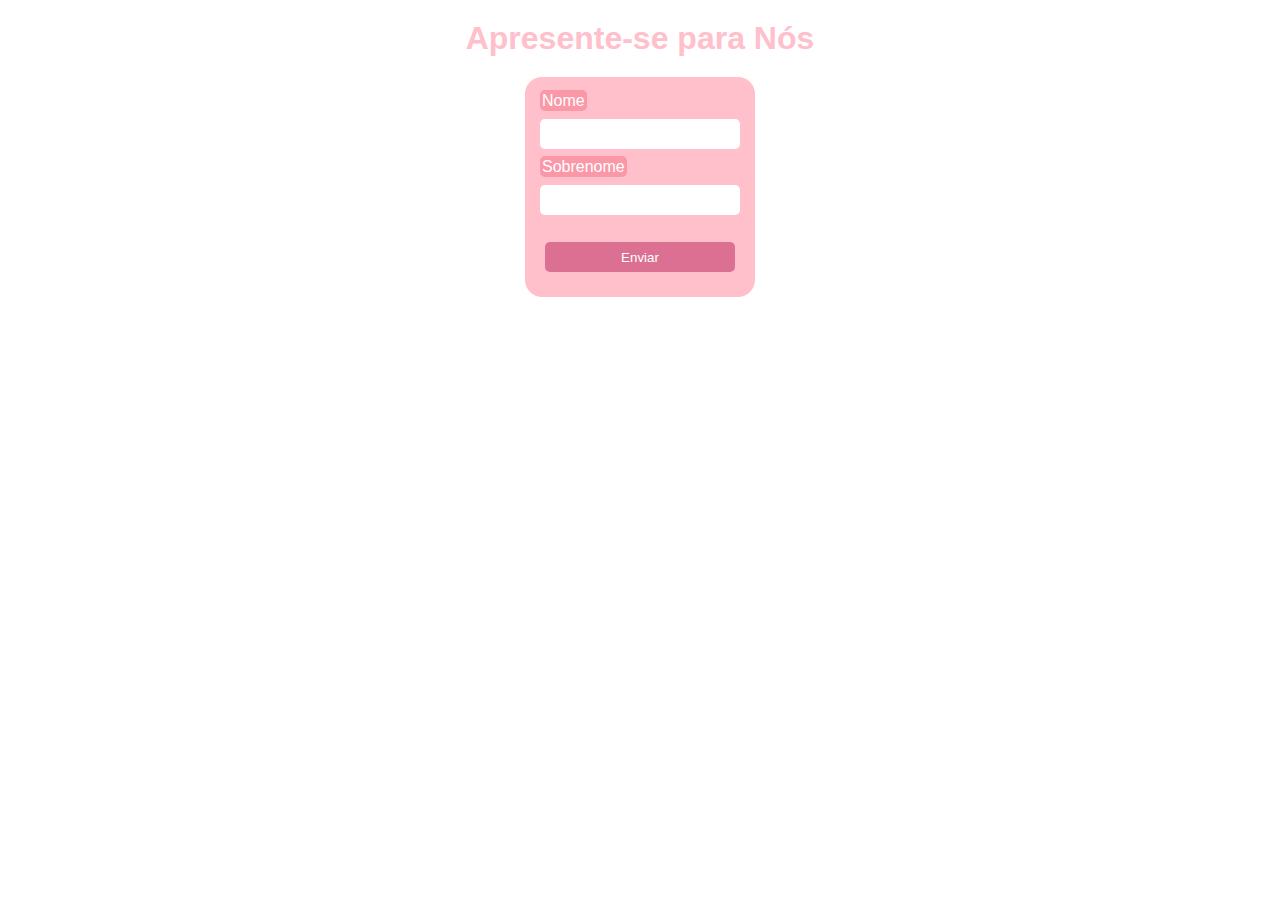
<file: CursoPHP/ex004/index.html>
<!DOCTYPE html>
<html lang="pt-br">
<head>
    <meta charset="UTF-8">
    <meta name="viewport" content="width=device-width, initial-scale=1.0">
    <link rel="stylesheet" href="style.css">
    <title>Interação com Formulários</title>
</head>
<body>
    <h1>Apresente-se para Nós</h1>
  
    <section id="menu">
        <form action="cad.php" method="post">

            <!--Nome-->
            <label for="nome">Nome</label> <br>
            <input type="text" name="nome" id="" > <br>

            <!--Sobrenome-->
            <label for="sobrenome">Sobrenome</label><br>
            <input type="text" name="sobrenome" id="" ><br><br>

            <!--Enviar-->
            <input type="submit" value="Enviar" id="enviar">
        </form>
    </section>
</body>
</html>
</file>
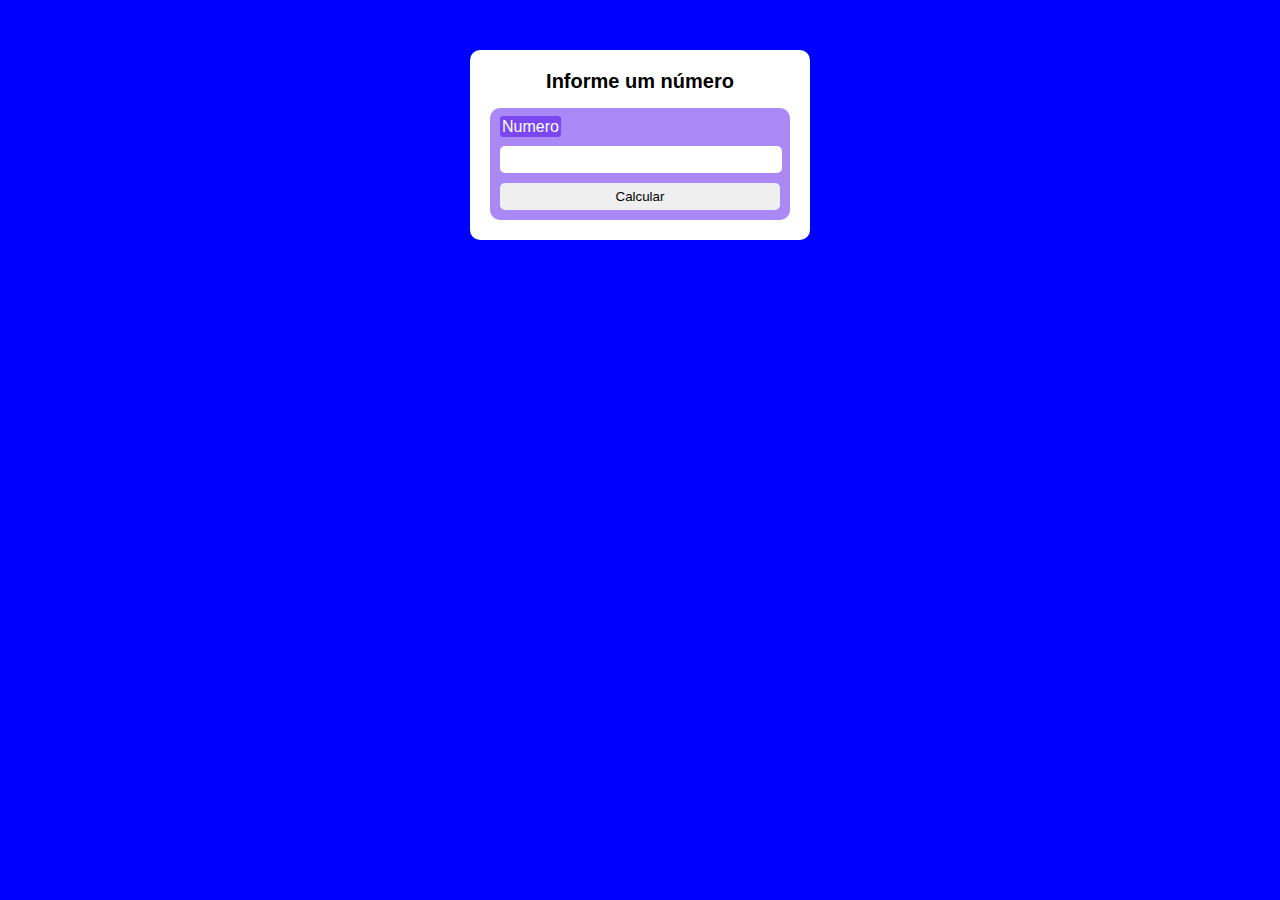
<file: CursoPHP/Exercicios/Antecessor e Sucessor/index.html>
<!DOCTYPE html>
<html lang="pt-br">
<head>
    <meta charset="UTF-8">
    <meta name="viewport" content="width=device-width, initial-scale=1.0">
    <title>Antecessor e Sucessor</title>
    <link rel="stylesheet" href="style.css">
</head>
<body>
    <main>
        <h1>Informe um número</h1>

        <form action="calcula.php" method="get">
            <label for="numero">Numero</label><br>
            <input id="num" type="number" name="numero" id=""><br>
            <input id="envi" type="submit" value="Calcular">
        </form>
    </main>
</body>
</html>
</file>
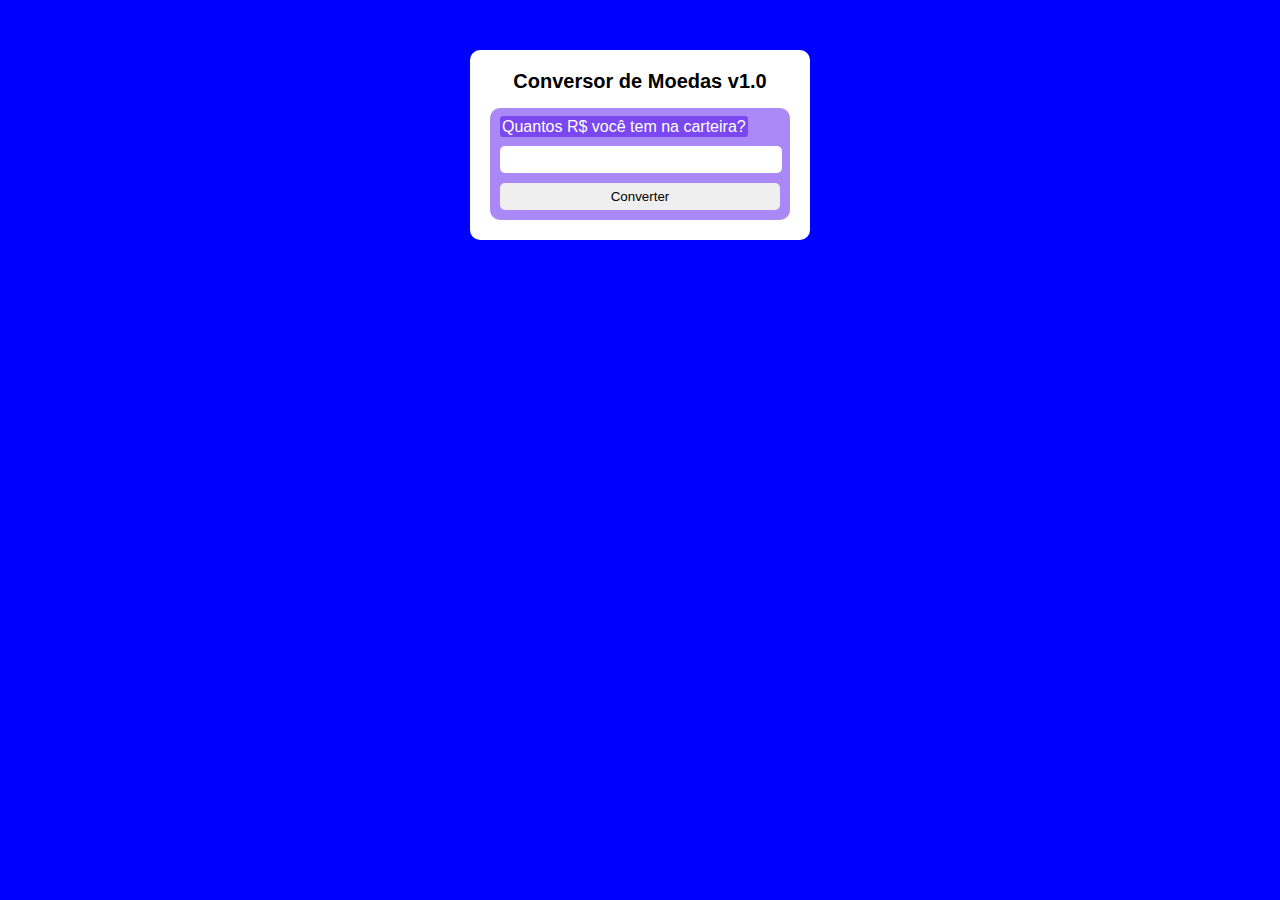
<file: CursoPHP/Exercicios/ConversorMoedas/index.html>
<!DOCTYPE html>
<html lang="pt-br">
<head>
    <meta charset="UTF-8">
    <meta name="viewport" content="width=device-width, initial-scale=1.0">
    <title>Conversor de Moedas v1.0</title>
    <link rel="stylesheet" href="style.css">
</head>
<body>
    <main>
        <h1>Conversor de Moedas v1.0</h1>

        <form action="calcula.php" method="get">
            <label for="numero">Quantos R$ você tem na carteira?</label><br>
            <input id="num" type="number" name="numero" id=""><br>
            <input id="envi" type="submit" value="Converter">
        </form>
    </main>
</body>
</html>
</file>
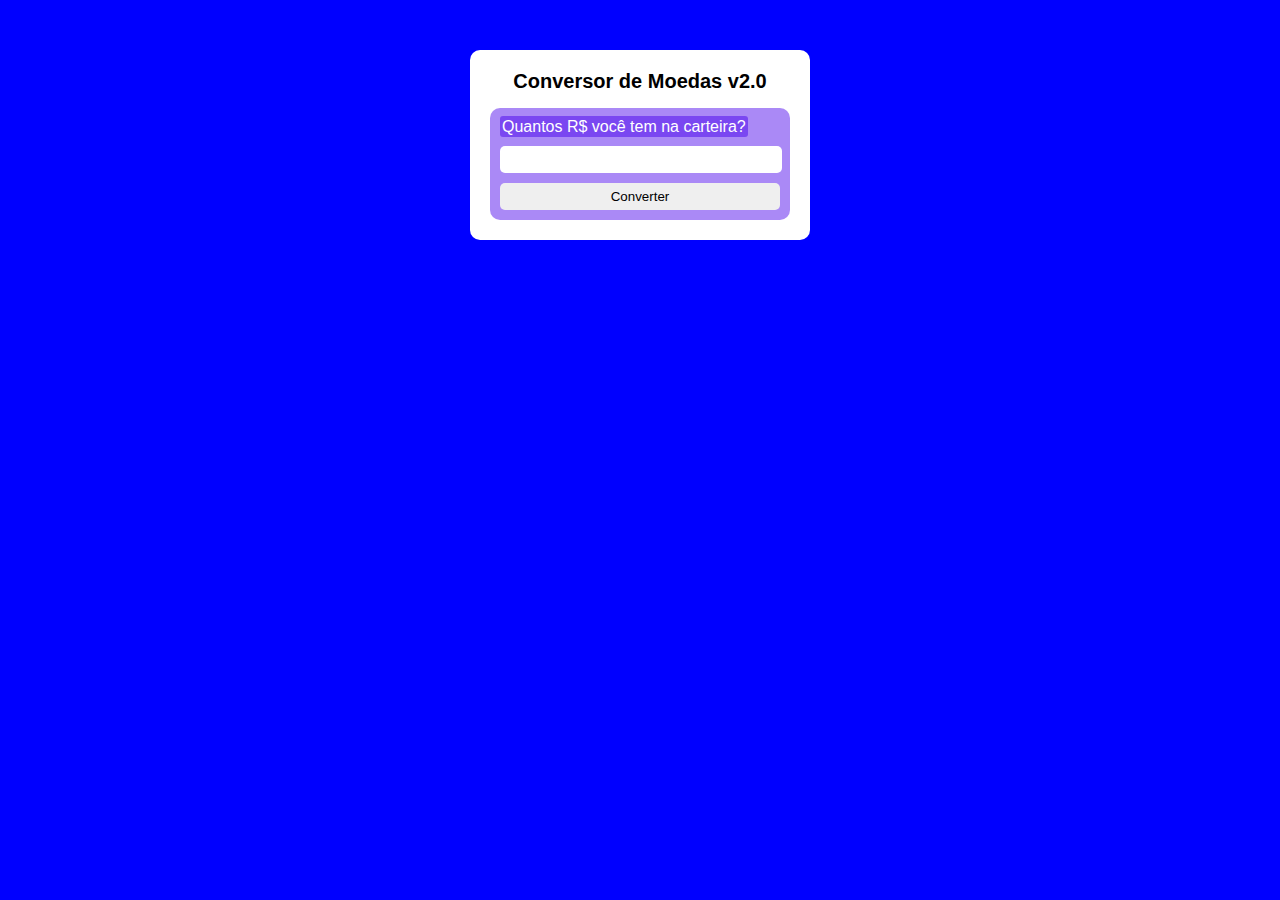
<file: CursoPHP/Exercicios/ConversorMoedas2/index.html>
<!DOCTYPE html>
<html lang="pt-br">
<head>
    <meta charset="UTF-8">
    <meta name="viewport" content="width=device-width, initial-scale=1.0">
    <title>Conversor de Moedas v2.0</title>
    <link rel="stylesheet" href="style.css">
</head>
<body>
    <main>
        <h1>Conversor de Moedas v2.0</h1>

        <form action="calcula.php" method="get">
            <label for="numero">Quantos R$ você tem na carteira?</label><br>
            <input id="num" type="number" name="numero" id=""><br>
            <input id="envi" type="submit" value="Converter">
        </form>
    </main>
</body>
</html>
</file>
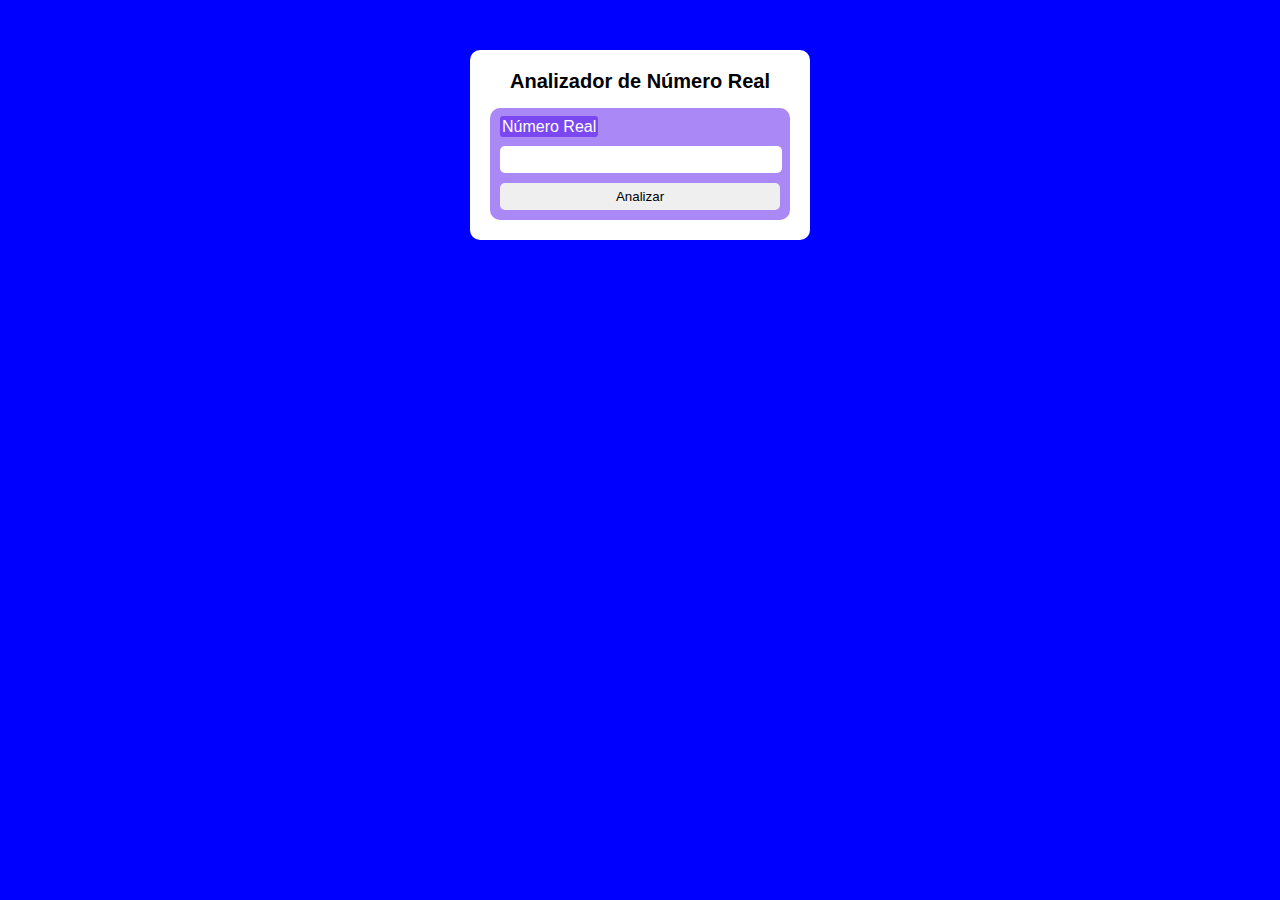
<file: CursoPHP/Exercicios/NumeroReal/index.html>
<!DOCTYPE html>
<html lang="pt-br">
<head>
    <meta charset="UTF-8">
    <meta name="viewport" content="width=device-width, initial-scale=1.0">
    <title>Analizador de Número Real</title>
    <link rel="stylesheet" href="style.css">
</head>
<body>
    <main>
        <h1>Analizador de Número Real</h1>

        <form action="calcula.php" method="get">
            <label for="numero">Número Real</label><br>
            <input id="num" type="text" name="numero" id=""><br>
            <input id="envi" type="submit" value="Analizar">
        </form>
    </main>
</body>
</html>
</file>
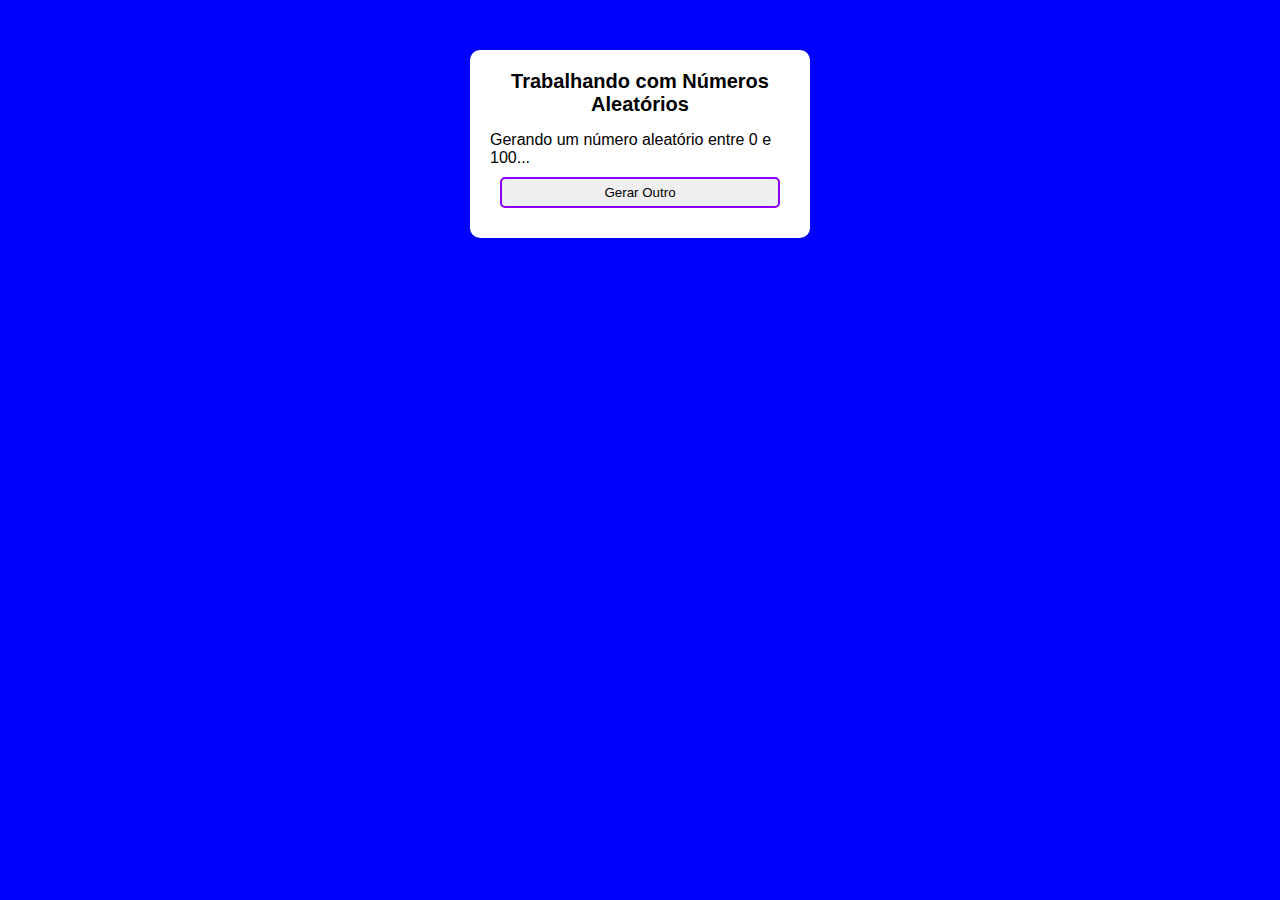
<file: CursoPHP/Exercicios/NumerosAleatorios/index.html>
<!DOCTYPE html>
<html lang="pt-br">
<head>
    <meta charset="UTF-8">
    <meta name="viewport" content="width=device-width, initial-scale=1.0">
    <title>Números Aleatórios</title>
    <link rel="stylesheet" href="style.css">
    <STYle>
        #envi {
            margin: 0%;
        }
    </STYle>
</head>
<body>
    <main>
        <h1>Trabalhando com Números Aleatórios</h1>
        <p>Gerando um número aleatório entre 0 e 100...</p>

        <form action="index.php" method="get">

            <input id="envi" type="submit" value="Gerar Outro">
        </form>
    </main>
</body>
</html>
</file>
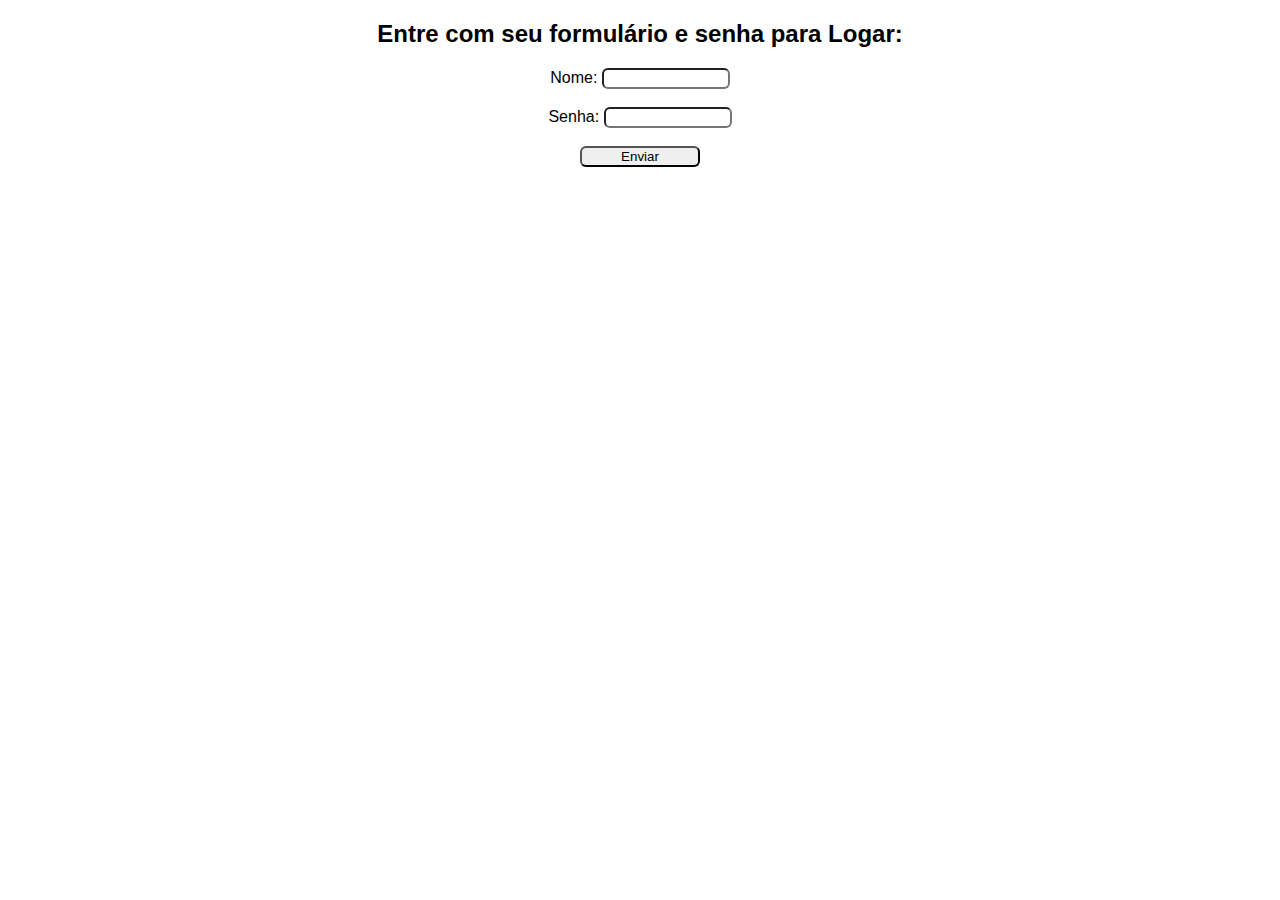
<file: Cursopm/login.html>
<!DOCTYPE html>
<html lang="pt-br">
<head>
    <meta charset="UTF-8">
    <meta name="viewport" content="width=device-width, initial-scale=1.0">
    <title>Login</title>
    <style>

        * {
            font-family: Arial, Helvetica, sans-serif;
        }
        h2 {
            text-align: center;
        }

        form {
            text-align: center;
        }

        input {
            border-radius: 6px;
            width: 120px;
        }
    </style>
</head>
<body>
    <h2>Entre com seu formulário e senha para Logar:</h2>

    <form name="form1" action="verifica.php" method="post">
        <label for="login">Nome:</label>
        <input type="text" name="login" id="login">
        <br>
        <br>
        <label for="senha">Senha:</label>
        <input type="password" name="senha" id="senha">
        <br>
        <br>
        <input class="button" name="Submit" type="submit" value="Enviar">



    </form>
</body>
</html>
</file>
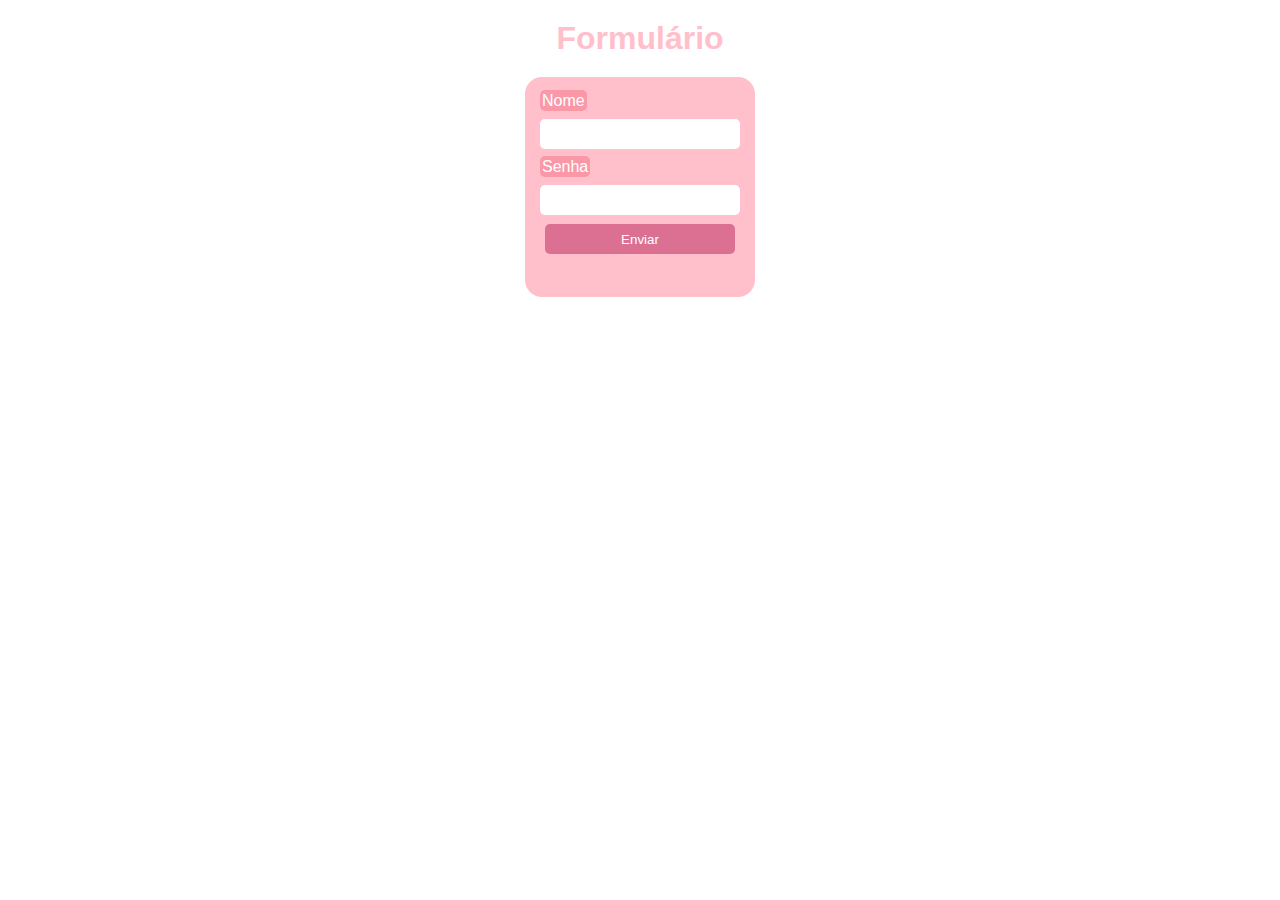
<file: CursoPHP/ex005/form.html>
<!DOCTYPE html>
<html lang="pt-br">
<head>
    <meta charset="UTF-8">
    <meta name="viewport" content="width=device-width, initial-scale=1.0">
    <title>Super Globais</title>
    <link rel="stylesheet" href="style.css">
</head>
<body>
    <h1>Formulário</h1>
    <section id="menu">
        <form action="superglobais.php?torta=massa&pao=leite" method="post">

            <label for="nome">Nome</label>
            <input type="text" name="nome" id="">

            <label for="senha">Senha</label>
            <input type="password" name="senha" id="">

            <input id="enviar" type="submit" value="Enviar">




        </form>
        </div>
    </section>
</body>
</html>
</file>
<file: CursoPHP/ex004/style.css>
@charset "UTF-8";

* {
    margin: 0%;
    padding: 0%;
    font-family: Arial, Helvetica, sans-serif;
}

body {
    background-color: white;
}

h1 {
    text-align: center;
    margin: 20px;
    color: pink;
}

#menu {
    background-color: pink;
    color: white;

    border-radius: 17px;


    width: 80vw;
    max-width: 200px;
    height: 190px;
    margin: auto;
    padding: 15px;
    
}

label {
    background-color: rgb(251, 152, 168);
    padding: 2px;
    border-radius: 5px;
}

#enviar {
    display: block;
    margin: auto;

    padding: 4px;
    height: 30px;

    background-color: palevioletred;
    color: white;
}

#enviar:hover {
    background-color: white;
    color: palevioletred;
}

input {

    height: 30px;
    width: 70vw;
    max-width: 190px;

    border: 0px;
    border-radius: 5px;

    margin: 9px 0px;
    padding-left: 10px;
}
</file>
<file: CursoPHP/Exercicios/Antecessor e Sucessor/style.css>
@charset "UTF-8";

* {
    margin: 0%;
    padding: 0%;
    font-family: Arial, Helvetica, sans-serif;
}

body {
    background-color: blue;
}

h1 {
    text-align: center;
    font-size: 20px;
    margin-bottom: 15px;
}

main {
    background-color: white;

    margin: auto;
    margin-top: 50px;
    padding: 20px;

    width: 300px;

    border-radius: 10px;

}

form {
    background-color: rgba(81, 14, 237, 0.491);
    padding: 10px;
    
    border-radius: 10px;
}

#num{
    width: 270px;
    margin-top: 10px;
    padding: 6px;
    border: 0;
    border-radius: 5px;
}

#envi {
    width: 280px;
    margin-top: 10px;
    padding: 6px;
    border: 0;
    border-radius: 5px;
}

#envi:hover {
    background-color: rgb(140, 0, 255);
    color: white;
    cursor: pointer;
}


label {
    background-color: rgba(81, 14, 237, 0.534);
    padding: 2px;
    border-radius: 3px;
    color: white;
}

#voltar {
    display: block;
    margin-top: 30px;
    background-color:rgba(81, 14, 237, 0.534) ;
    padding: 5px;
    text-decoration: none;
    border-radius: 5px;
    color: white;
    width: 280px;
}

#voltar:hover {
    background-color: rgba(81, 14, 237, 0.71);
}
</file>
<file: CursoPHP/Exercicios/ConversorMoedas/style.css>
@charset "UTF-8";

* {
    margin: 0%;
    padding: 0%;
    font-family: Arial, Helvetica, sans-serif;
}

body {
    background-color: blue;
}

h1 {
    text-align: center;
    font-size: 20px;
    margin-bottom: 15px;
}

main {
    background-color: white;

    margin: auto;
    margin-top: 50px;
    padding: 20px;

    width: 300px;

    border-radius: 10px;

}

form {
    background-color: rgba(81, 14, 237, 0.491);
    padding: 10px;
    
    border-radius: 10px;
}

#num{
    width: 270px;
    margin-top: 10px;
    padding: 6px;
    border: 0;
    border-radius: 5px;
}

#envi {
    width: 280px;
    margin-top: 10px;
    padding: 6px;
    border: 0;
    border-radius: 5px;
}

#envi:hover {
    background-color: rgb(140, 0, 255);
    color: white;
    cursor: pointer;
}


label {
    background-color: rgba(81, 14, 237, 0.534);
    padding: 2px;
    border-radius: 3px;
    color: white;
}

#voltar {
    display: block;
    margin-top: 30px;
    background-color:rgba(81, 14, 237, 0.534) ;
    padding: 5px;
    text-decoration: none;
    border-radius: 5px;
    color: white;
    width: 280px;
}

#voltar:hover {
    background-color: rgba(81, 14, 237, 0.71);
}
</file>
<file: CursoPHP/Exercicios/ConversorMoedas2/style.css>
@charset "UTF-8";

* {
    margin: 0%;
    padding: 0%;
    font-family: Arial, Helvetica, sans-serif;
}

body {
    background-color: blue;
}

h1 {
    text-align: center;
    font-size: 20px;
    margin-bottom: 15px;
}

main {
    background-color: white;

    margin: auto;
    margin-top: 50px;
    padding: 20px;

    width: 300px;

    border-radius: 10px;

}

form {
    background-color: rgba(81, 14, 237, 0.491);
    padding: 10px;
    
    border-radius: 10px;
}

#num{
    width: 270px;
    margin-top: 10px;
    padding: 6px;
    border: 0;
    border-radius: 5px;
}

#envi {
    width: 280px;
    margin-top: 10px;
    padding: 6px;
    border: 0;
    border-radius: 5px;
}

#envi:hover {
    background-color: rgb(140, 0, 255);
    color: white;
    cursor: pointer;
}


label {
    background-color: rgba(81, 14, 237, 0.534);
    padding: 2px;
    border-radius: 3px;
    color: white;
}

#voltar {
    display: block;
    margin-top: 30px;
    background-color:rgba(81, 14, 237, 0.534) ;
    padding: 5px;
    text-decoration: none;
    border-radius: 5px;
    color: white;
    width: 280px;
}

#voltar:hover {
    background-color: rgba(81, 14, 237, 0.71);
}
</file>
<file: CursoPHP/Exercicios/NumeroReal/style.css>
@charset "UTF-8";

* {
    margin: 0%;
    padding: 0%;
    font-family: Arial, Helvetica, sans-serif;
}

body {
    background-color: blue;
}

h1 {
    text-align: center;
    font-size: 20px;
    margin-bottom: 15px;
}

main {
    background-color: white;

    margin: auto;
    margin-top: 50px;
    padding: 20px;

    width: 300px;

    border-radius: 10px;

}

form {
    background-color: rgba(81, 14, 237, 0.491);
    padding: 10px;
    
    border-radius: 10px;
}

#num{
    width: 270px;
    margin-top: 10px;
    padding: 6px;
    border: 0;
    border-radius: 5px;
}

#envi {
    width: 280px;
    margin-top: 10px;
    padding: 6px;
    border: 0;
    border-radius: 5px;
}

#envi:hover {
    background-color: rgb(140, 0, 255);
    color: white;
    cursor: pointer;
}


label {
    background-color: rgba(81, 14, 237, 0.534);
    padding: 2px;
    border-radius: 3px;
    color: white;
}

#voltar {
    display: block;
    margin-top: 30px;
    background-color:rgba(81, 14, 237, 0.534) ;
    padding: 5px;
    text-decoration: none;
    border-radius: 5px;
    color: white;
    width: 280px;
}

#voltar:hover {
    background-color: rgba(81, 14, 237, 0.71);
}
</file>
<file: CursoPHP/Exercicios/NumerosAleatorios/style.css>
@charset "UTF-8";

* {
    margin: 0%;
    padding: 0%;
    font-family: Arial, Helvetica, sans-serif;
}

body {
    background-color: blue;
}

h1 {
    text-align: center;
    font-size: 20px;
    margin-bottom: 15px;
}

main {
    background-color: white;

    margin: auto;
    margin-top: 50px;
    padding: 20px;

    width: 300px;

    border-radius: 10px;

}

form {
    padding: 10px;
    border-radius: 10px;
}

#num{
    width: 270px;
    margin-top: 10px;
    padding: 6px;
    border: 0;
    border-radius: 5px;
}

#envi {
    width: 280px;
    padding: 6px;
    border: 0;
    border-radius: 5px;
    border: 2px solid rgb(140, 0, 255);
}

#envi:hover {
    background-color: rgb(140, 0, 255);
    color: white;
    cursor: pointer;
}


label {
    background-color: rgba(81, 14, 237, 0.534);
    padding: 2px;
    border-radius: 3px;
    color: white;
}

#voltar {
    display: block;
    margin-top: 30px;
    background-color:rgba(81, 14, 237, 0.534) ;
    padding: 5px;
    text-decoration: none;
    border-radius: 5px;
    color: white;
    width: 280px;
}

#voltar:hover {
    background-color: rgba(81, 14, 237, 0.71);
}
</file>
<file: CursoPHP/ex005/style.css>
@charset "UTF-8";

* {
    margin: 0%;
    padding: 0%;
    font-family: Arial, Helvetica, sans-serif;
}

body {
    background-color: white;
}

h1 {
    text-align: center;
    margin: 20px;
    color: pink;
}

#menu {
    background-color: pink;
    color: white;

    border-radius: 17px;


    width: 80vw;
    max-width: 200px;
    height: 190px;
    margin: auto;
    padding: 15px;
    
}

label {
    background-color: rgb(251, 152, 168);
    padding: 2px;
    border-radius: 5px;
}

#enviar {
    display: block;
    margin: auto;

    padding: 4px;
    height: 30px;

    background-color: palevioletred;
    color: white;
}

#enviar:hover {
    background-color: white;
    color: palevioletred;
}

input {

    height: 30px;
    width: 70vw;
    max-width: 190px;

    border: 0px;
    border-radius: 5px;

    margin: 9px 0px;
    padding-left: 10px;
}
</file>
